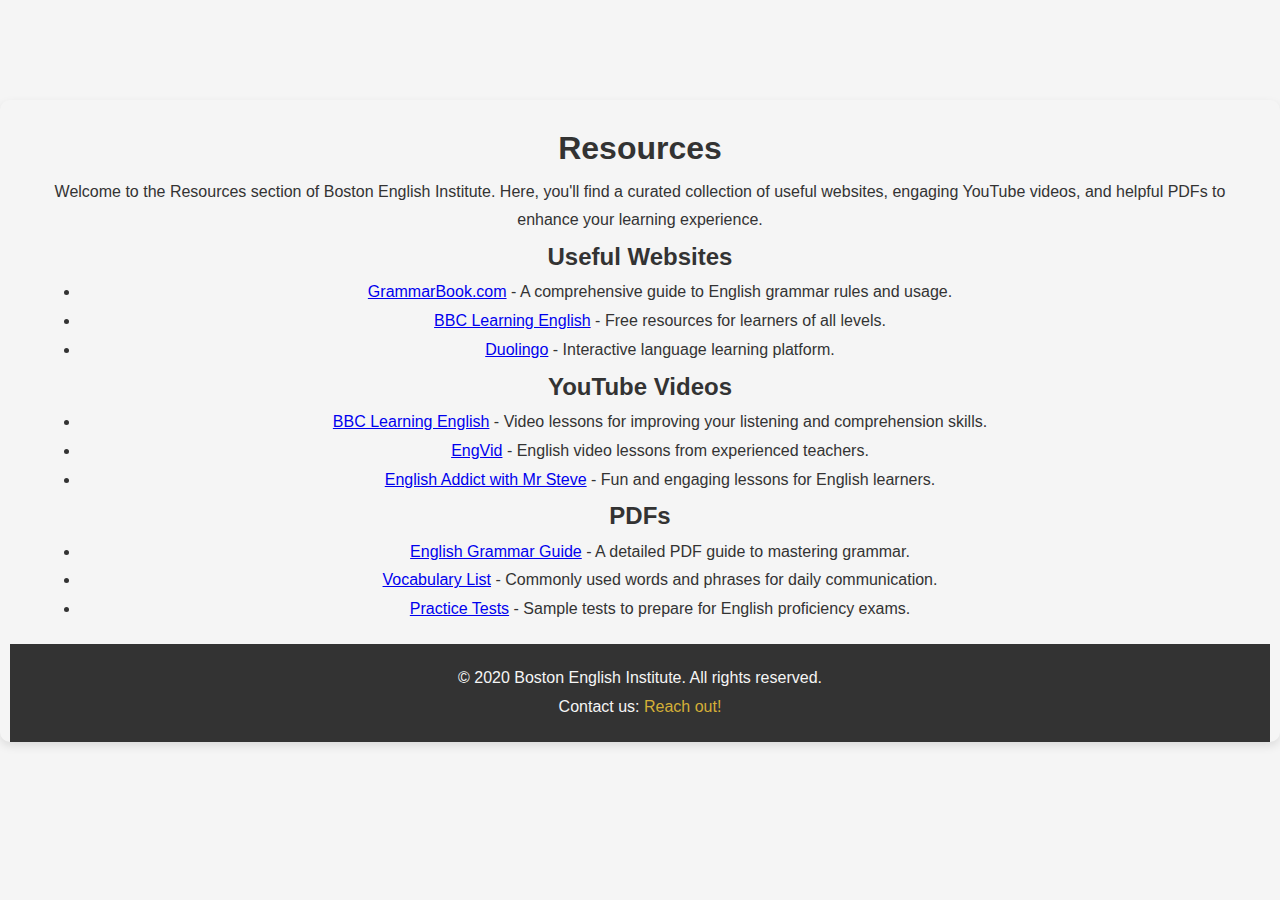
<file: Resources.html>
<!DOCTYPE html>
<html lang="en">
<head>
    <meta charset="UTF-8">
    <meta name="viewport" content="width=device-width, initial-scale=1.0">
    <title>Resources - Boston English Institute</title>
    <link rel="stylesheet" href="style.css">
</head>
<body>
    <!-- The navbar will be included automatically by your script -->

    <main>
        <section class="resources">
            <h1>Resources</h1>
            <p>Welcome to the Resources section of Boston English Institute. Here, you'll find a curated collection of useful websites, engaging YouTube videos, and helpful PDFs to enhance your learning experience.</p>

            <h2>Useful Websites</h2>
            <ul>
                <li><a href="https://www.grammarbook.com/" target="_blank">GrammarBook.com</a> - A comprehensive guide to English grammar rules and usage.</li>
                <li><a href="https://www.bbc.co.uk/learningenglish" target="_blank">BBC Learning English</a> - Free resources for learners of all levels.</li>
                <li><a href="https://www.duolingo.com/" target="_blank">Duolingo</a> - Interactive language learning platform.</li>
            </ul>

            <h2>YouTube Videos</h2>
            <ul>
                <li><a href="https://www.youtube.com/user/bbclearningenglish" target="_blank">BBC Learning English</a> - Video lessons for improving your listening and comprehension skills.</li>
                <li><a href="https://www.youtube.com/user/engvidenglish" target="_blank">EngVid</a> - English video lessons from experienced teachers.</li>
                <li><a href="https://www.youtube.com/c/EnglishAddictwithMrSteve" target="_blank">English Addict with Mr Steve</a> - Fun and engaging lessons for English learners.</li>
            </ul>

            <h2>PDFs</h2>
            <ul>
                <li><a href="pdfs/english-grammar-guide.pdf" target="_blank">English Grammar Guide</a> - A detailed PDF guide to mastering grammar.</li>
                <li><a href="pdfs/vocabulary-list.pdf" target="_blank">Vocabulary List</a> - Commonly used words and phrases for daily communication.</li>
                <li><a href="pdfs/practice-tests.pdf" target="_blank">Practice Tests</a> - Sample tests to prepare for English proficiency exams.</li>
            </ul>
        </section>
    </main>

    <footer>
        <p>&copy; 2020 Boston English Institute. All rights reserved.</p>
        <p>Contact us: <a href="contact.html">Reach out!</a></p>
    </footer>
</body>
</html>
</file>
<file: style.css>
/* General Reset */
* {
    margin: 0;
    box-sizing: border-box;
}

/* Header Adjustment */
header {
    margin-top: 80px; /* Ajusta este valor según la altura de tu barra de navegación */
}

/* Body Styles */
body {
    font-family: 'Helvetica Neue', Arial, sans-serif;
    background-color: #f5f5f5;
    line-height: 1.8;
    color: #333;
    padding: 0 10px; /* Márgenes laterales para evitar contenido pegado al borde */
    border-radius: 10px; /* Bordes redondeados */
    box-shadow: 0 4px 10px rgba(0, 0, 0, 0.1); /* Sombra ligera */
    flex-grow: 1;
}
header h1 {
    font-size: 2.5em;
    color: #d4af37;
    margin-bottom: 20px;
}

.courses {
    max-width: 800px;
    margin: 0 auto;
    padding: 20px;
}

.course {
    background: white;
    padding: 15px;
    margin-bottom: 20px;
    border-radius: 8px;
    box-shadow: 0 4px 10px rgba(0, 0, 0, 0.1);
}

.course h2 {
    color: #b4952c;
    font-size: 1.8em;
    display: flex;
    align-items: center;
    justify-content: center;
    gap: 10px;
}

.course p {
    font-size: 1.1em;
    line-height: 1.6;
}

.course p {
    margin-bottom: 15px; /* Espacio entre párrafos */
}

/* Opcional: Agregar un fondo sutil */
.course {
    background: #f9f9f9;
    padding: 30px;
    border-radius: 10px;
    box-shadow: 0 4px 10px rgba(0, 0, 0, 0.1);
}

course.container {
    display: flex;
    align-items: center;
    justify-content: center;
    gap: 20px;
}



/* Navigation Bar */
.navbar {
    width: 100%; /* Asegura que ocupe todo el ancho */
    display: flex;
    align-items: center;
    justify-content: space-between;
    position: fixed;
    top: 0;
    left: 0;
    background: #333;
    padding: 10px 20px; /* Espaciado interno */
    z-index: 1000;
    box-shadow: 0 4px 8px rgba(0, 0, 0, 0.2);
}

.logo-container {
    display: flex;
    align-items: center;
}

.logo {
    height: 50px;
    margin-right: 10px;
    border-radius: 50%;
    overflow: hidden;
}

.institute-name {
    font-size: 1.2em;
    color: #f5f5f5;
    font-weight: bold;
}

.navbar a {
    margin: 0 10px;
    text-decoration: none;
    color: #f5f5f5;
    font-weight: 300;
    transition: color 0.3s;
}

.navbar a:hover {
    color: #d4af37;
}

/* Responsive Navigation */
@media screen and (max-width: 768px) {
    .navbar {
        flex-direction: column;
        align-items: flex-start;
        padding: 10px;
    }

    .navbar a {
        margin: 5px 0;
    }
}

/* Main Content Padding */
main {
    padding-left: 10px;
    padding-right: 10px;
}

/* Resources Section */
.resources {
    padding: 20px;
    margin-top: 100px; /* Evita que quede oculto bajo la navbar */
    text-align: center;
}

.resources-section {
    display: flex;
    flex-wrap: wrap;
    justify-content: center;
    gap: 20px;
}

.resource-item {
    display: inline-block;
    width: 200px;
    text-align: center;
    margin: 15px;
}

.resource-item img {
    width: 100%;
    height: 200px;
    border-radius: 10px;
    box-shadow: 0 4px 8px rgba(0, 0, 0, 0.2);
    transition: transform 0.3s ease;
}

.resource-item img:hover {
    transform: scale(1.05);
}

.resource-item p {
    margin-top: 8px;
    font-size: 0.9em;
    color: #333;
   
}
.resource-item h1 {
    font-size: 2.5em;
    color: #d4af37;
    margin-bottom: 20px;
    
   
}


/* Responsive Resources Section */
@media screen and (max-width: 768px) {
    .resources-section {
        flex-direction: column;
        align-items: center;
    }
    .resource-item {
        width: 90%;
        max-width: 300px;
    }
}

/* Images Section */
.images-section {
    text-align: center;
    padding: 15px;
    background-color: #f9f9f9;
}

.image-container {
    display: flex;
    justify-content: center;
    gap: 10px; /* Espaciado entre imágenes */
    flex-wrap: wrap; /* Permite que las imágenes se ajusten en pantallas pequeñas */
}

.image-item {
    width: 100%; /* Ocupa todo el ancho en pantallas pequeñas */
    max-width: 320px; /* Ancho máximo en pantallas grandes */
    height: 320px;
    object-fit: cover;
    border-radius: 10px;
    box-shadow: 0 4px 8px rgba(0, 0, 0, 0.2);
    transition: transform 0.3s ease;
}

.image-item:hover {
    transform: scale(1.05);
}

/* Responsive Images Section */
@media screen and (max-width: 768px) {
    .image-item {
        width: calc(50% - 10px); /* Dos imágenes por fila en tablets */
    }
}

@media screen and (max-width: 480px) {
    .image-item {
        width: 100%; /* Una imagen por fila en celulares */
    }
}

/* Hero Section */
.hero {
    background: url('bostonbridge.jpg') no-repeat center center/cover;
    color: white;
    text-align: center;
    padding: 120px 20px;
    position: relative;
}

.hero::before {
    content: '';
    position: absolute;
    top: 0;
    left: 0;
    width: 100%;
    height: 100%;
    background: rgba(0, 0, 0, 0.5);
    z-index: 1;
}

.hero h1, .hero p, .cta-button {
    position: relative;
    z-index: 2;
}
.cta-button {
    display: inline-block;
    background-color: #d4af37; /* Color dorado */
    color: #fff; /* Texto blanco */
    font-size: 1.2em;
    padding: 12px 20px;
    border-radius: 5px;
    text-decoration: none;
    font-weight: bold;
    transition: background 0.3s ease;
}

.cta-button:hover {
    background-color: #b4952c; /* Color dorado más oscuro al pasar el mouse */
    transform: scale(1.05);
}


/* Services Section */
.services {
    padding: 40px 20px;
    text-align: center;
    background-color: #fff;
}

.services h2 {
    margin-bottom: 20px;
}

/* Testimonials Section */
.testimonials {
    padding: 40px 20px;
    background: #f8f8f8;
    text-align: center;
    color: #555;
}

/* Footer */
footer {
    text-align: center;
    padding: 20px;
    background: #333;
    color: #f5f5f5;
    width: 100%; /* Asegura que ocupe todo el ancho */
    left: 0;
}

footer a {
    color: #d4af37;
    text-decoration: none;
}

footer a:hover {
    text-decoration: underline;
}

/* WhatsApp Button */
.whatsapp-widget {
    position: fixed;
    bottom: 20px;
    left: 20px;
    z-index: 1000;
}

.whatsapp-btn {
    display: block;
    background-color: #25d366;
    border-radius: 50%;
    padding: 2px;
    box-shadow: 0 2px 4px rgba(0, 0, 0, 0.2);
    transition: background 0.3s;
}

.whatsapp-btn img {
    max-width: 100%;
    border-radius: 50%;
}

.whatsapp-btn:hover {
    background-color: #1ebe57;
}

/* Additional Scrolling Fix */
#offerings {
    scroll-margin-top: 100px;
}

.about {
    max-width: 800px; /* Hace que el texto no sea muy ancho en pantallas grandes */
    margin: 40px auto; /* Centra la sección */
    text-align: justify; /* Alineación justificada para mejor legibilidad */
    line-height: 1.6; /* Espaciado entre líneas */
    font-size: 1.1em; /* Tamaño de letra adecuado */
    color: #333; /* Un color más suave que el negro */
    padding: 20px;
    background: #f9f9f9; /* Fondo suave */
    border-radius: 10px; /* Bordes redondeados */
    box-shadow: 0 4px 10px rgba(0, 0, 0, 0.1); /* Sombra ligera */
}


.about h2 {
    font-size: 2em;
    color: #d4af37; /* Color dorado para resaltar */
    margin-bottom: 15px;
}

.about p {
    margin-bottom: 15px; /* Espacio entre párrafos */
}

/* Opcional: Agregar un fondo sutil */
.about {
    background: #f9f9f9;
    padding: 30px;
    border-radius: 10px;
    box-shadow: 0 4px 10px rgba(0, 0, 0, 0.1);
}

.about-container {
    display: flex;
    align-items: center;
    justify-content: center;
    gap: 20px;
}

.about-text {
    flex: 1;
}

.about img {
    max-width: 40%;
    border-radius: 10px;
    max-width: 200px; /* Ancho máximo en pantallas grandes */
    height: 200px;
    object-fit: cover;
    box-shadow: 0 4px 8px rgba(0, 0, 0, 0.2);

}

/* Animación para que vengan desde la izquierda */
@keyframes slideInLeft {
    from {
        transform: translateX(-100%);
        opacity: 0;
    }
    to {
        transform: translateX(0);
        opacity: 1;
    }
}

/* Animación para que vengan desde la derecha */
@keyframes slideInRight {
    from {
        transform: translateX(100%);
        opacity: 0;
    }
    to {
        transform: translateX(0);
        opacity: 1;
    }
}
.about, .course {
    opacity: 0; /* Oculto hasta la animación */
}
/* Animación para que ".about" entre desde la izquierda */
.about {
    animation: slideInLeft 1s ease-out forwards;
}

/* Animación para que ".course" entre desde la derecha */
.course {
    animation: slideInRight 1s ease-out forwards;
}
.message {
    display: flex;
    align-items: center;
    margin: 8px 0;
    font-family: Arial, sans-serif;
}

.message.assistant {
    justify-content: flex-start;
}

.message.user {
    justify-content: flex-end;
}

.message .bubble {
    padding: 8px;
    border-radius: 10px;
    max-width: 70%;
}

/* Estilo de la burbuja del bot */
.message.assistant .bubble {
    background-color: #f3f3f3;
    display: flex;
    align-items: center;
    padding: 10px;
}

/* Imagen del conejo en las respuestas del bot dentro del chat */
.message.assistant .bot-avatar {
    width: 30px;
    height: 30px;
    margin-right: 8px;
    border-radius: 50%;
    background: url('conejo.png') no-repeat center center/cover;
}

/* Estilo de la burbuja del usuario */
.message.user .bubble {
    background-color: #d1e7ff;
}

/* Icono del conejo en el botón flotante del chat (cuando está cerrado) */
#chat-button {
    position: fixed;
    bottom: 20px;
    right: 20px;
    display: flex;
    align-items: center;
    cursor: pointer;
    z-index: 1000;
}

.bunny-icon {
    width: 40px;
    height: 40px;
    margin-right: 10px;
    animation: bounce 0.6s ease-in-out;
}

@keyframes bounce {
    0%, 100% {
        transform: translateY(0);
    }
    50% {
        transform: translateY(-5px);
    }
}

/* Burbuja de "¿Tienes alguna duda?" con el conejo a la izquierda */
.chat-bubble {
    background-color: #f3f3f3;
    padding: 8px 12px;
    border-radius: 20px;
    font-size: 14px;
    box-shadow: 0 2px 5px rgba(0, 0, 0, 0.2);
    display: flex;
    align-items: center;
}

/* Imagen del conejo a la izquierda de la burbuja cuando el chat está cerrado */
#chat-button .bunny-icon {
    width: 30px;
    height: 30px;
    margin-right: 8px;
}

/* Contenedor del chat */
#chat-container {
    position: fixed;
    bottom: 20px;
    right: 20px;
    width: 300px;
    background: white;
    border: 2px solid #ccc;
    border-radius: 10px;
    box-shadow: 0px 4px 10px rgba(0, 0, 0, 0.2);
    padding: 10px;
    flex-direction: column;
    z-index: 1001;
}

/* Header del chat */
.chat-header {
    display: flex;
    justify-content: space-between;
    align-items: center;
    background-color: #007bff;
    color: white;
    padding: 5px 10px;
    border-radius: 5px 5px 0 0;
}

/* Mover la "X" al extremo derecho */
#close-chat {
    background: blue;
    border: none;
    color: white;
    font-size: 16px;
    cursor: pointer;
    margin-left: auto;
}

/* Caja de mensajes */
#chat-box {
    height: 250px;
    overflow-y: auto;
    background: #f9f9f9;
    padding: 10px;
    border-radius: 5px;
    margin-bottom: 5px;
}

/* Input y botón de enviar */
#user-input {
    width: 80%;
    padding: 5px;
    border: 1px solid #ccc;
    border-radius: 5px;
}

#send-button {
    width: 18%;
    padding: 5px;
    cursor: pointer;
    background-color: #007bff;
    color: white;
    border: none;
    border-radius: 5px;
}

/* Para ocultar elementos cuando sea necesario */
.hidden {
    display: none;
}
</file>
